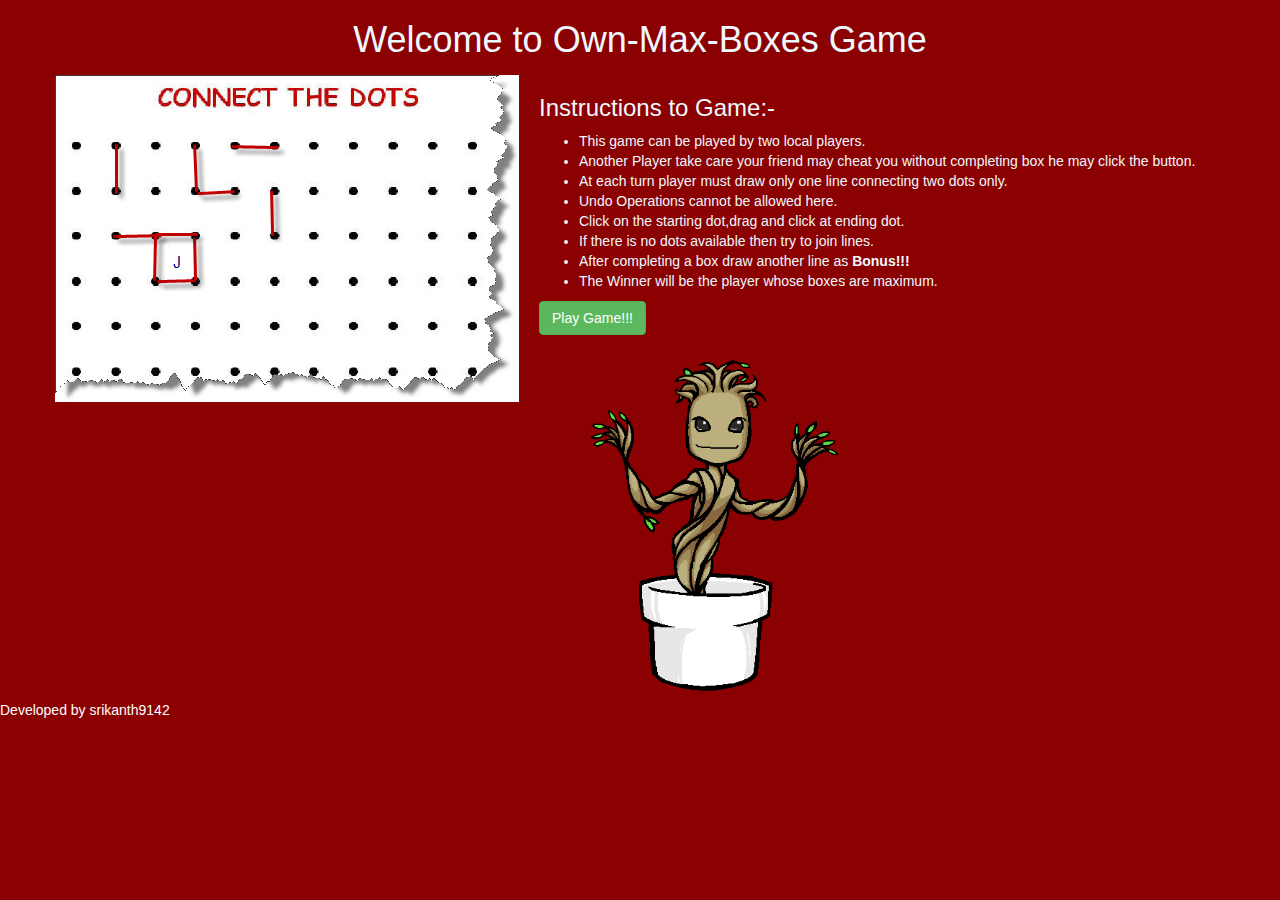
<file: index.html>
<!DOCTYPE html>
<html lang="en">
<head>
    <meta charset="UTF-8">
    <meta name="viewport" content="width=device-width, initial-scale=1.0">
    <meta http-equiv="X-UA-Compatible" content="ie=edge">
    
    <link rel="stylesheet" href="https://maxcdn.bootstrapcdn.com/bootstrap/3.4.0/css/bootstrap.min.css">
    <script src="https://ajax.googleapis.com/ajax/libs/jquery/3.4.0/jquery.min.js"></script>
    <script src="https://maxcdn.bootstrapcdn.com/bootstrap/3.4.0/js/bootstrap.min.js"></script>
    <link rel="stylesheet" type="text/css" href="style.css">
    <title>Own Max Boxes</title>
</head>
<body>
    <h1 style="text-align: center">Welcome to Own-Max-Boxes Game</h1>
    <div class="entrance">
        <div class="art">
            <img src="images/entrance.png" alt="connect the dots">
        </div>
        <div class="art">
            <article class="article-inst">
                <h3>Instructions to Game:-</h3>
                <ul>
                    <li>This game can be played by two local players.</li>
                    <li>Another Player take care your friend may cheat you without completing box he may click the button.</li>
                    <li>At each turn player must draw only one line connecting  two dots only.</li>
                    <li>Undo Operations cannot be allowed here.</li>
                    <li>Click on the starting dot,drag and click at ending dot.</li>
                    <li>If there is no dots available then try to join lines.</li>
                    <li>After completing a box draw another line as <strong>Bonus!!!</strong></li>
                    <li>The Winner will be the player whose boxes are maximum.</li>
                </ul>
                
                <a href="game.html"><button type="button" class="btn btn-success">Play Game!!!</button></a>
            </article>
        </div>
    </div>
    <div class="groot">
        <img src="images/groot.gif" alt="groot gif" width="360" height="360">
    </div>
    <p style="color:white;">Developed by srikanth9142</p>
</body>
</html>
</file>
<file: style.css>
body{
    background-color:darkred;
}
h1{
    color: aliceblue;
}
.entrance{
    padding-left: 50px;
}
.entrance .art{
    color: aliceblue;
    margin: 0 auto;
    font-family: 'Trebuchet MS', 'Lucida Sans Unicode', 'Lucida Grande', 'Lucida Sans', Arial, sans-serif;
} 
.entrance .art:hover img{
    -moz-transform: scale(1.1);
	-webkit-transform: scale(1.1);
	-ms-transform: scale(1.1);
	transform: scale(1.1);
}
.article-inst{
    padding-left: 5px;
}
.art{
    float: left;
    padding: 5px;
    padding-right: 10px;
}
.entrance:after{
    display: table;
    clear: both;
}
</file>
